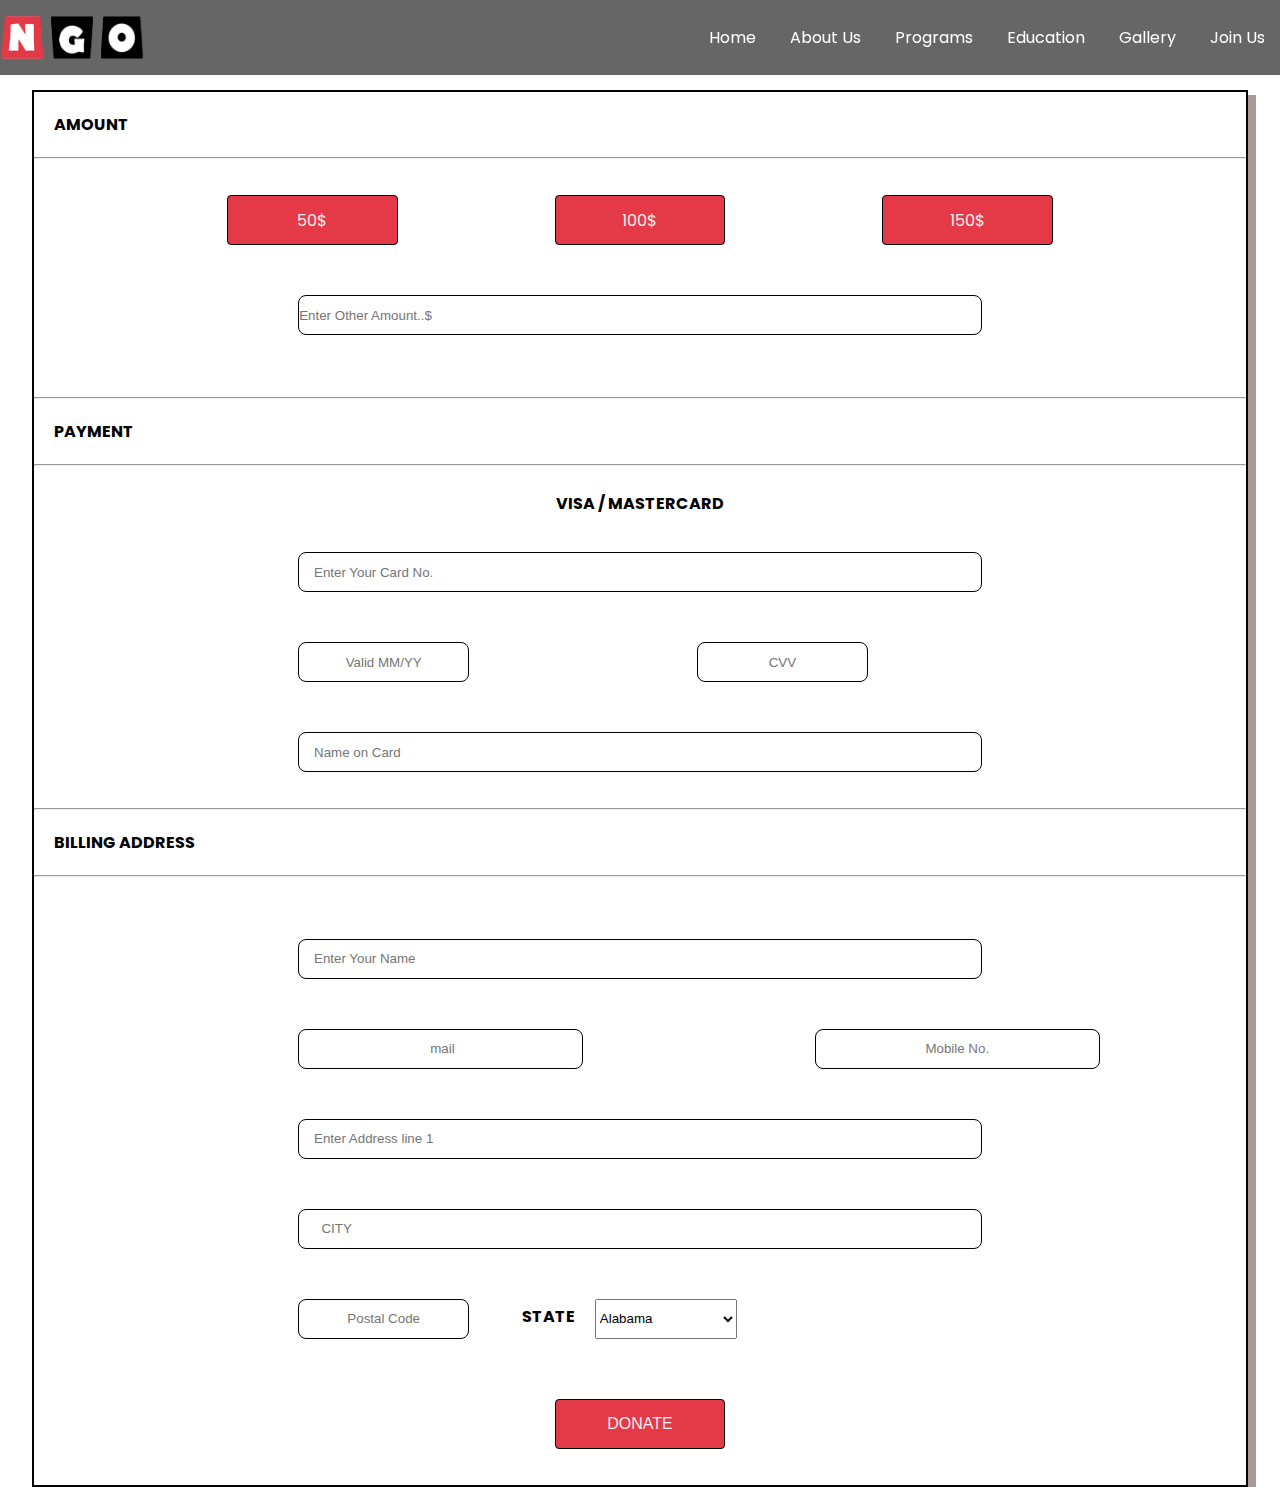
<file: ngo/ngo/index.html>
<!DOCTYPE html>
<html lang="en">
<head>
    <meta charset="UTF-8">
    <meta http-equiv="X-UA-Compatible" content="IE=edge">
    <meta name="viewport" content="width=device-width, initial-scale=1.0"> 
    <link rel="stylesheet" href="style2.css">
    <title>Document</title>
</head>
<body>

    <header>
        <div class="container">
            <div class="logo">
                <img src="logo.png" alt="NGO logo" />
            </div>

            <nav>
                <ul>
                    <li>
                        <a href="#homeSection">Home</a>
                    </li>
                    <li>
                        <a href="#aboutSection">About Us</a>
                    </li>
                    <li>
                        <a href="#programsSection">Programs</a>
                    </li>
                    <li>
                        <a href="#educationSection">Education</a>
                    </li>
                    <li>
                        <a href="#gallerySection">Gallery</a>
                    </li>
                    <li>
                        <a href="#joinSection">Join Us</a>
                    </li>
                </ul>
            </nav>
        </div>
    </header>
    



    

<!-- AMOUNT  -->

    <div class="cont1"> 
        <p id="p34"><b>AMOUNT</b></p>  
        <hr>
        <div class="pay"> 
            <form action="">  
               
                <div class="but">
            <button class="mon"> <a href="#"> 50$</a></button>
            <button class="mon"><a href="#">100$ </a></button>
            <button class="mon"><a href="#">150$</a></button>  
        </div>   
        <br> 
        <br>
        <div >
        <input type="text" class="vir" placeholder="Enter Other Amount..$">  
    </div>  
    <br>
            </form>
          
        </div>

<!-- AMOUNT  ENDS HERE--> 



<hr>

<!-- CARD DETAILS/ PAYMENT START HERE -->


<p id="p64"><b>PAYMENT</b></p>  
<hr>  
<br>
<p class="visa"><b>VISA / MASTERCARD </b></p>
<div class="pay"> 
    <form action="">      
<div class="ncard"><input type="text" placeholder="&nbsp; &nbsp; Enter Your Card No."></div>  
<br> 
<br>
<div class="cardvm">
    <input type="text" placeholder="Valid MM/YY"> 
    <input type="text" placeholder="CVV">
</div>  
<br>
<br> 
<div class="ncard"><input type="text" placeholder="&nbsp; &nbsp; Name on Card "></div>
    </form> 

  
</div>

<!-- CARD DETAILS/ PAYMENT ENDS HERE -->






<hr>

<p id="p64"><b>BILLING ADDRESS </b></p>  
<hr>  
<br>

<div class="pay"> 
   
    <form action="">      
        <div class="ncard"><input type="text" placeholder="&nbsp; &nbsp; Enter Your Name"></div>   
        
        <br> 
        <br>  
        <div class="email">
            <input type="mail" placeholder=" mail"> 
            <input type="text" placeholder="Mobile No.">
        </div>  
        <br>
        <br>

        <div class="ncard"><input type="text" placeholder="&nbsp; &nbsp; Enter Address line 1"></div>   
        
        <br> 
        <br> 
        <div class="ncard"><input type="text" placeholder="&nbsp; &nbsp;&nbsp;&nbsp; CITY "></div>
        <br>
        <br> 
        <div class="cardvm">
            <input type="text" placeholder="Postal Code"> 

            &nbsp;&nbsp;&nbsp;&nbsp;&nbsp;&nbsp;&nbsp;&nbsp;&nbsp;&nbsp;&nbsp;&nbsp;

            <div class="city"> 

        <b class="io">STATE</b>&nbsp;&nbsp; &nbsp;<select> 
                    
                    <option value="AL">Alabama</option>
                    <option value="AK">Alaska</option>
                    <option value="AZ">Arizona</option>
                    <option value="AR">Arkansas</option>
                    <option value="CA">California</option>
                    <option value="CO">Colorado</option>
                    <option value="CT">Connecticut</option>
                    <option value="DE">Delaware</option>
                    <option value="DC">District Of Columbia</option>
                    <option value="FL">Florida</option>
                    <option value="GA">Georgia</option>
                    <option value="HI">Hawaii</option>
                    <option value="ID">Idaho</option>
                    <option value="IL">Illinois</option>
                    <option value="IN">Indiana</option>
                    <option value="IA">Iowa</option>
                    <option value="KS">Kansas</option>
                    <option value="KY">Kentucky</option>
                    <option value="LA">Louisiana</option>
                    <option value="ME">Maine</option>
                    <option value="MD">Maryland</option>
                    <option value="MA">Massachusetts</option>
                    <option value="MI">Michigan</option>
                    <option value="MN">Minnesota</option>
                    <option value="MS">Mississippi</option>
                    <option value="MO">Missouri</option>
                    <option value="MT">Montana</option>
                    <option value="NE">Nebraska</option>
                    <option value="NV">Nevada</option>
                    <option value="NH">New Hampshire</option>
                    <option value="NJ">New Jersey</option>
                    <option value="NM">New Mexico</option>
                    <option value="NY">New York</option>
                    <option value="NC">North Carolina</option>
                    <option value="ND">North Dakota</option>
                    <option value="OH">Ohio</option>
                    <option value="OK">Oklahoma</option>
                    <option value="OR">Oregon</option>
                    <option value="PA">Pennsylvania</option>
                    <option value="RI">Rhode Island</option>
                    <option value="SC">South Carolina</option>
                    <option value="SD">South Dakota</option>
                    <option value="TN">Tennessee</option>
                    <option value="TX">Texas</option>
                    <option value="UT">Utah</option>
                    <option value="VT">Vermont</option>
                    <option value="VA">Virginia</option>
                    <option value="WA">Washington</option>
                    <option value="WV">West Virginia</option>
                    <option value="WI">Wisconsin</option>
                    <option value="WY">Wyoming</option>
                </select>
                
                </div>
        </div>   
        
<br>
<br>

        <div class="but2">
            <input type="submit" value="DONATE">
        </div>
     
            </form> 

  
</div>









    </div>



    
</body>
</html>
</file>
<file: ngo/ngo/style2.css>
@import url("https://fonts.googleapis.com/css2?family=Poppins:wght@200;300;400;500;600;700;800;900&display=swap");

:root {
    --themeRed: #e43a47;
    --gray: #efefef;
} 
html {
    scroll-behavior: smooth;
}
*{ 
    padding: 0;
    margin: 0;
    box-sizing: border-box;
    
    text-decoration: none;

}
button,body {
    font-family: "Poppins", sans-serif;
}
header {
    width: 100%;
    background-color: rgba(0, 0, 0, 0.6);
    position: fixed;
    z-index: 2;  
    top: 0;
    
}

header .container {
    display: flex;
    justify-content: space-between;
}

header .container .logo {
    padding: 15px 0;
    height: 75px;
}

header .container .logo img {
    height: 100%;
}

header nav ul {
    list-style-type: none;
}

header nav ul li {
    display: inline-block;
}

header nav ul li a {
    display: inline-block;
    height: 75px;
    line-height: 75px;
    padding: 0 15px;
    text-decoration: none;
    text-transform: capitalize;
    font-size: 16px;
    color: #fff;
    transition: 0.3s;
}

header nav ul li a:hover {
    background-color: var(--themeRed);
}

.cont1{ 
box-shadow: 8px 5px rgb(169, 152, 152); 
position: relative;
top: 70px; 

    width: 95%;
    margin: 20px auto;
    border: 2px solid black;
}
 
form{ 
    margin:3%;
}
.but{ 
    display: flex;
  justify-content:space-evenly;
  align-items: center;
} 

#p34{ 
    padding: 20px;
} 
#p64{ 
    padding: 20px;
} 

.mon{  

    padding: 7px;
    font-size: 16px; 
    width: 15%;  
    height: 50px;
   
    background-color: var(--themeRed);
    border: 1px solid black;
    border-radius: 4px;
} 
.mon a{ 
    color: var(--gray);
}
.mon:hover{ 

opacity: 0.8;
cursor: pointer;
} 


.vir{ 
    border: 1px solid black;
    width: 60%;
    height: 40px;  
    margin-left:20% ; 
    border-radius: 8px;
    
}


.visa{ 
    text-align: center;
}


.ncard input{ 
    border: 1px solid black;
    width: 60%;
    height: 40px;  
    margin-left:20% ;
    border-radius: 8px; 
   
}
 
.cardvm{ 
    display: flex;
}
.cardvm input{ 
    border: 1px solid black;
    width: 15%;
    height: 40px;  
    margin-left:20% ;
    border-radius: 8px; 
    text-align: center;
}

.but2{ 
    display: flex;
    justify-content: center;
} 
.but2 input{ 
    padding: 7px;
    font-size: 16px; 
    width: 15%;  
    height: 50px;
    color: var(--gray);
    background-color: var(--themeRed);
    border: 1px solid black;
    border-radius: 4px;
}

.but2 input:hover{ 
    cursor: pointer;
    opacity: 0.8;
}


.city{ 
    display: flex;
    justify-content: center;
}
.city select{ 
    width: 70%;
    height: 40px;

} 
.io{ 
    padding: 5px;
} 
.email input{ 
    border: 1px solid black;
    width: 25%;
    height: 40px;  
    margin-left:20% ;
    border-radius: 8px; 
    text-align: center;
}

@media screen and (max-width: 1140px) {
    .container {
        width: 100%;
        padding: 0 15px;
    } 
   


}



@media screen and (max-width: 768px) {
    header nav {
        position: relative;
        border: 2px solid #fff;
        height: 30px;
        width: 30px;
        margin-top: 20px;
        border-radius: 5px;
    }

    header nav:after {
        top: 17px;
    }

    header nav:before {
        top: 7px;
    }

    header nav:after,
    header nav:before {
        content: "";
        height: 2px;
        width: 17px;
        background-color: #fff;
        display: block;
        position: absolute;
        left: 5px;
    }

    header nav ul {
        position: absolute;
        right: -400px;
        top: 53px;
        transition: 0.5s;
    }

    header nav:hover ul {
        right: 0;
    }

    header nav ul li {
        display: block;
    }

    header nav ul li a {
        width: 300px;
        background-color: rgba(0, 0, 0, 0.6);
    }

    .mon{  

        padding: 5px;
        font-size: 10px; 
        width: 18%;  
        height: 40px;
        
    }
.vir{ 

    width: 70%;
    height: 30px;  
    margin-left:16% ; 
    
    
} 
.ncard input{ 
  width: 70%;
    height: 30px;  
    margin-left:16% ;
    
   
} 



.cardvm input{ 
  
    width: 55%;
    height: 30px;  
    margin-left:10% ; 
    /* font-size: 10px; */

} 

.email input{ 
    
    width: 35%;
    height: 30px;  
    margin-left:10% ;
    
} 
.io{ 
    font-size: 14px;
} 

.but2 input{ 
    padding: 5px;
    font-size: 105x; 
    width: 45%;  
    height: 40px;
    
} 
.city select{ 
    width: 100%;
    height: 30px;

} 

}
</file>
